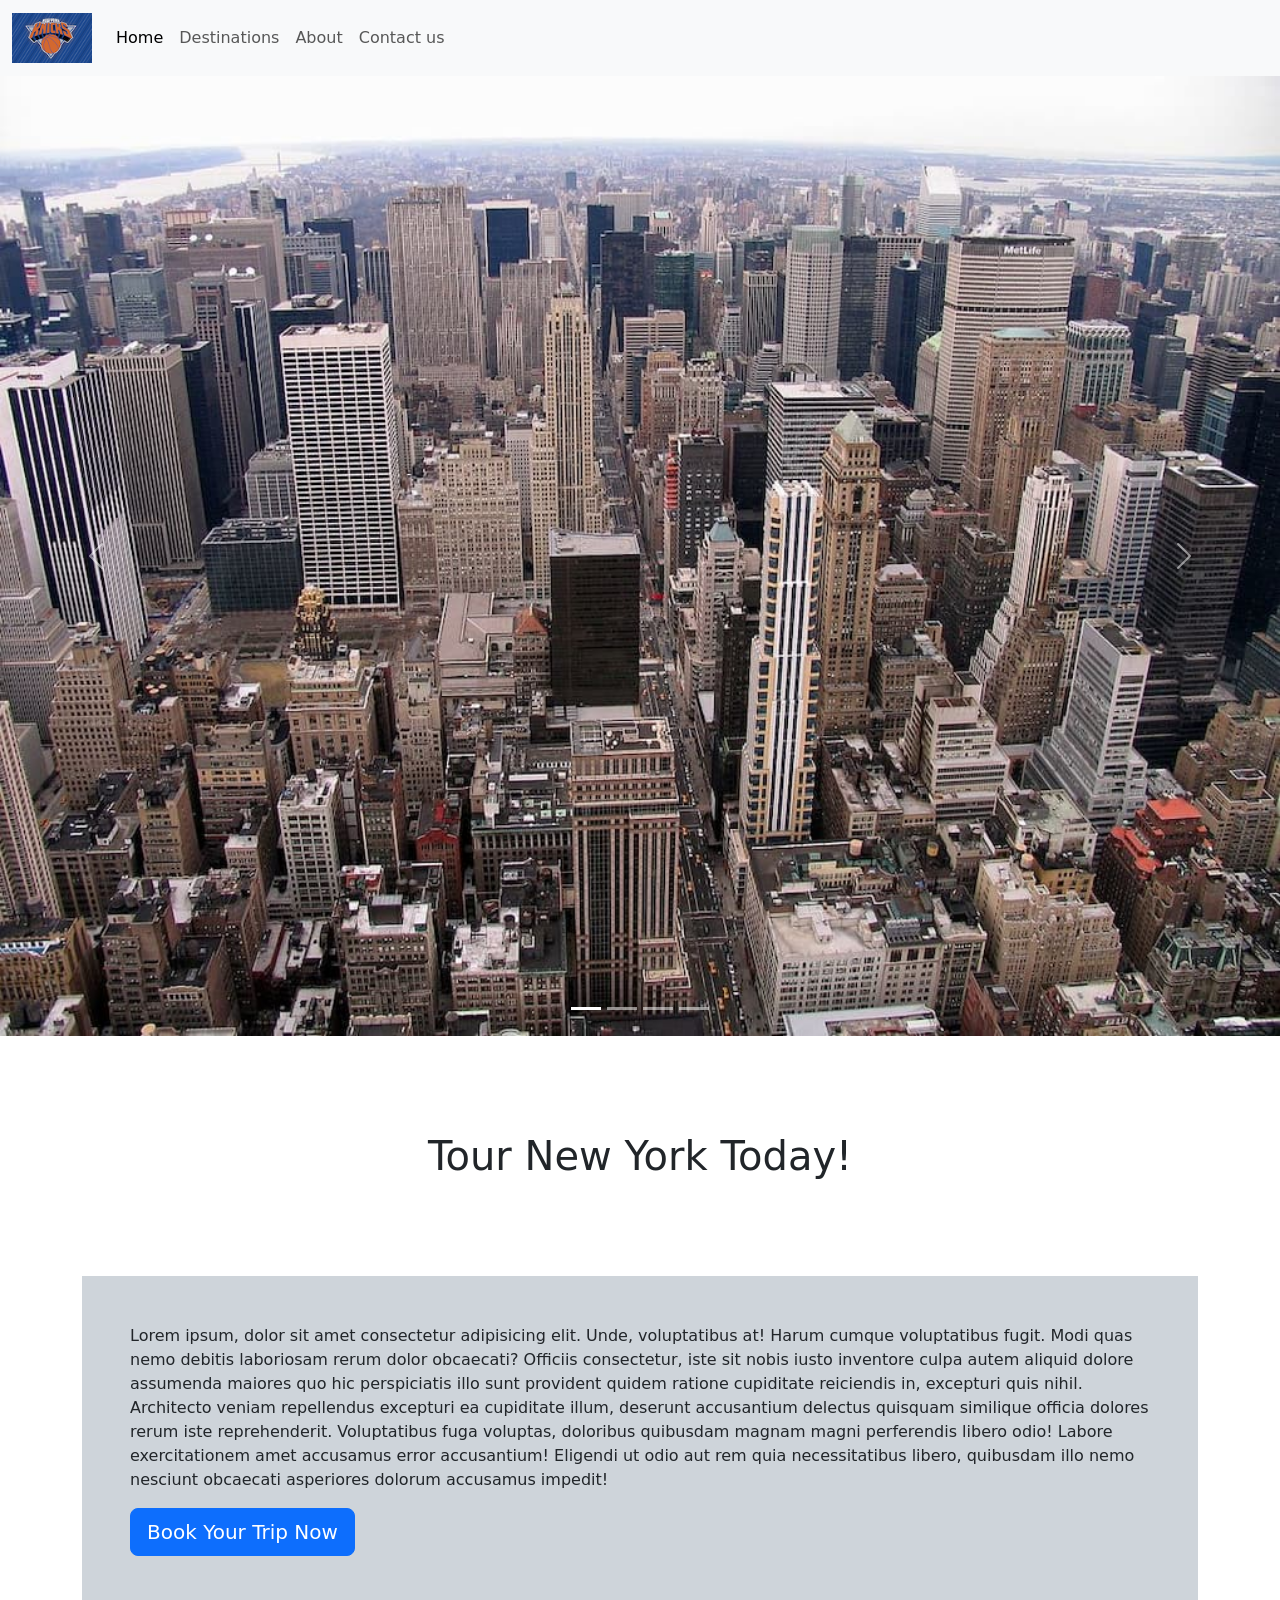
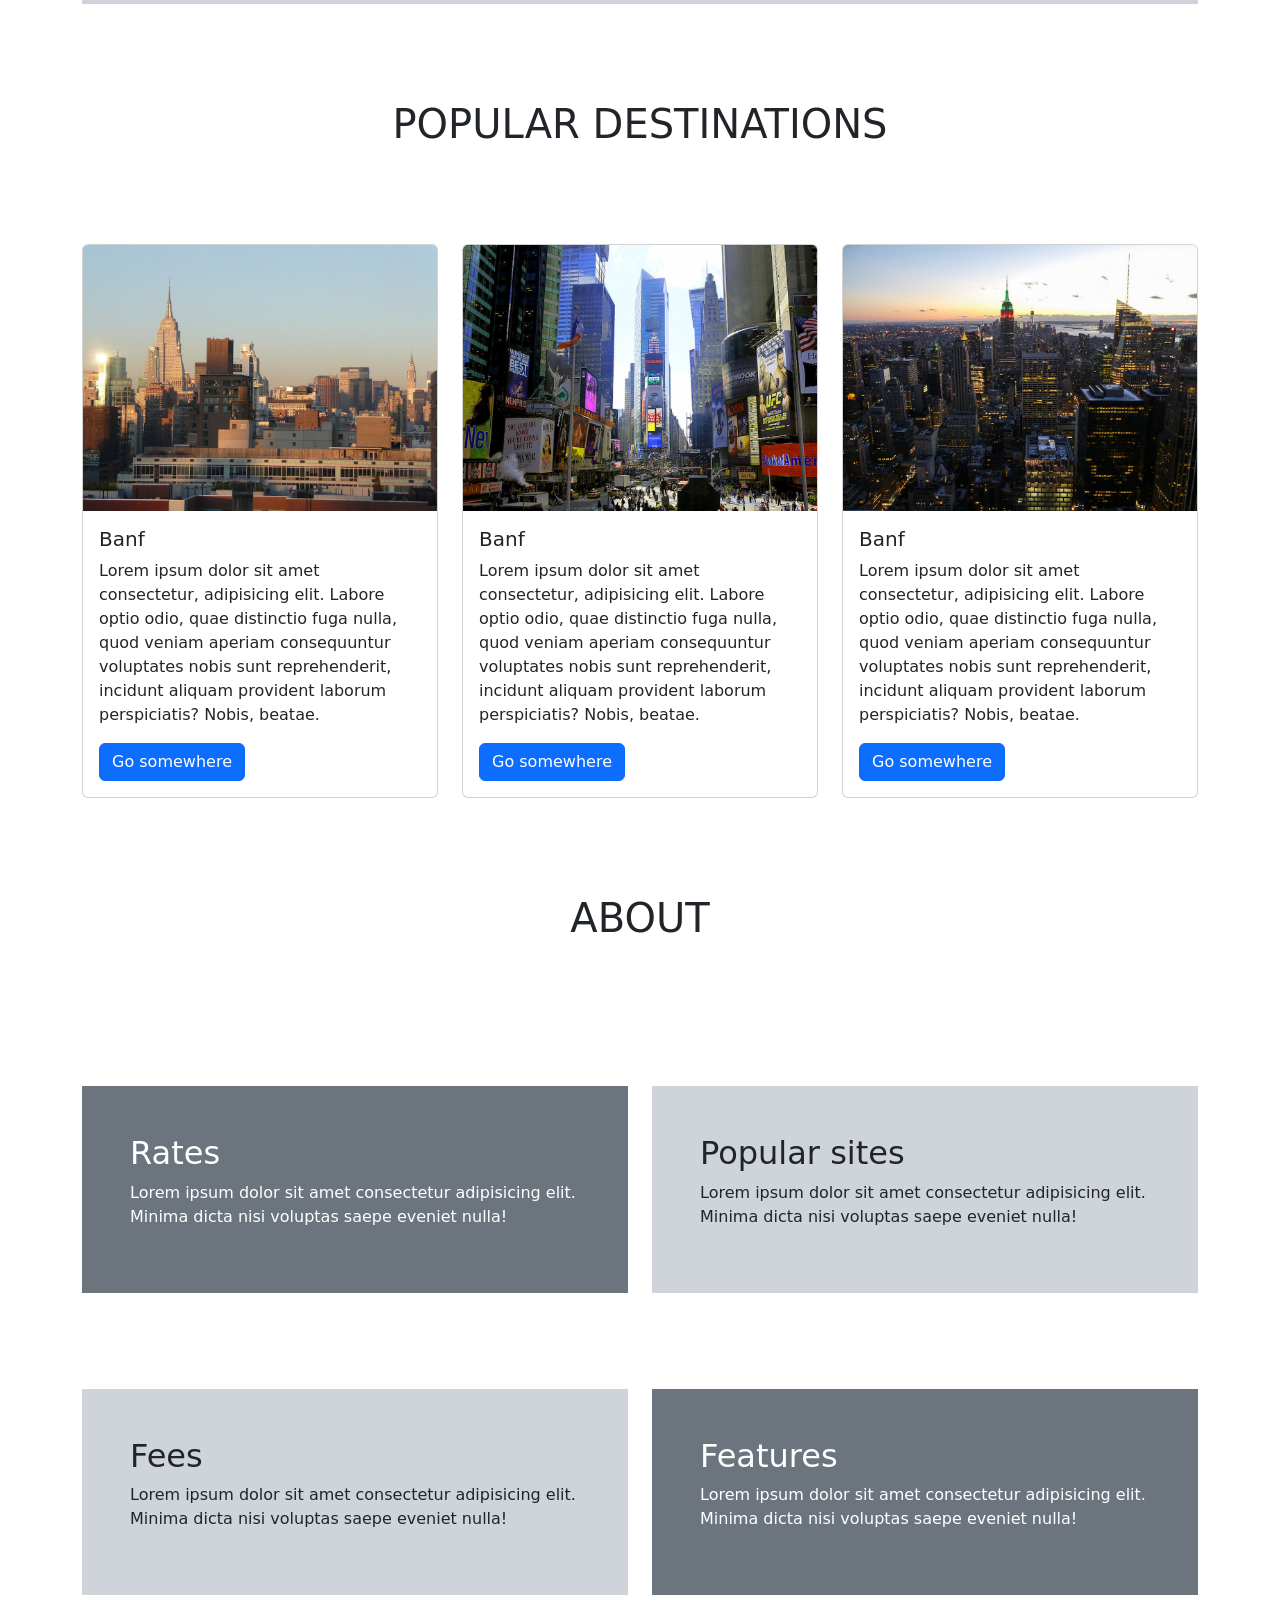
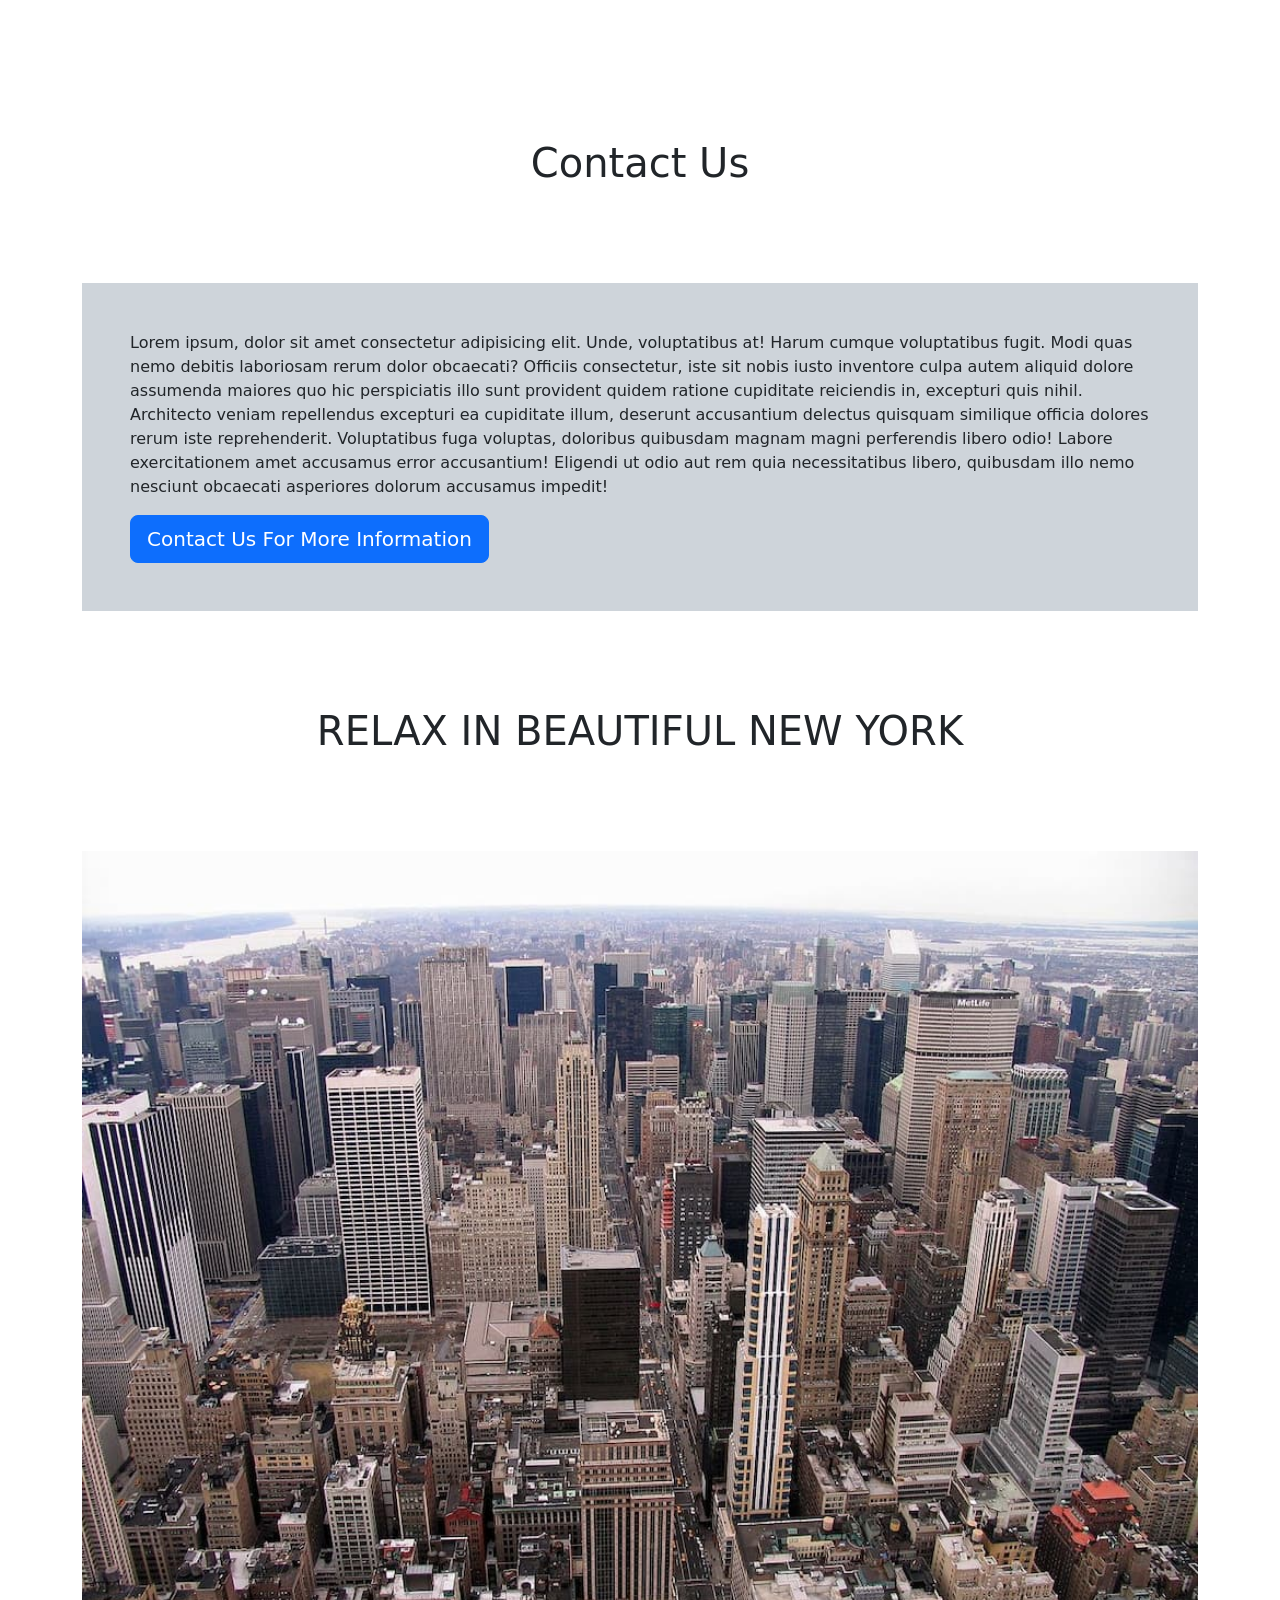
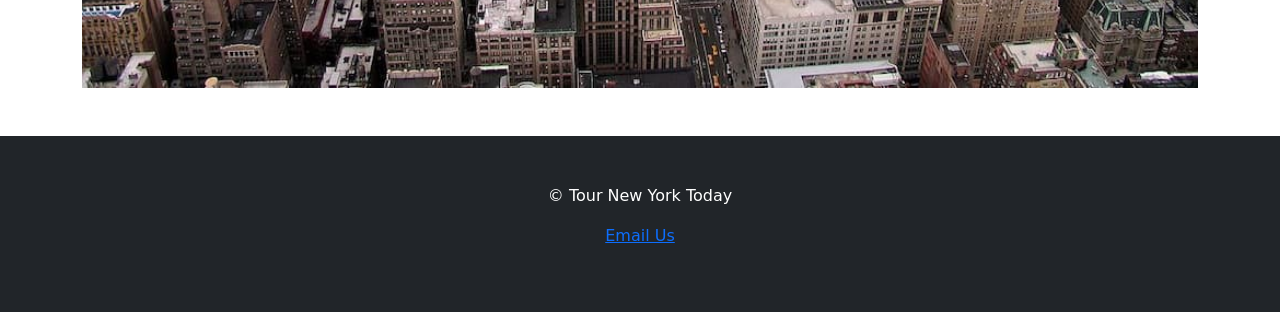
<file: bootstrap-travel.html>
<!doctype html>
<html lang="en">
  <head>
    <meta charset="utf-8">
    <meta name="viewport" content="width=device-width, initial-scale=1">
    <title>Bootstrap Travel</title>
    <link href="https://cdn.jsdelivr.net/npm/bootstrap@5.3.8/dist/css/bootstrap.min.css" rel="stylesheet" integrity="sha384-sRIl4kxILFvY47J16cr9ZwB07vP4J8+LH7qKQnuqkuIAvNWLzeN8tE5YBujZqJLB" crossorigin="anonymous">
  </head>
  <body>
        <script src="https://cdn.jsdelivr.net/npm/bootstrap@5.3.8/dist/js/bootstrap.bundle.min.js" integrity="sha384-FKyoEForCGlyvwx9Hj09JcYn3nv7wiPVlz7YYwJrWVcXK/BmnVDxM+D2scQbITxI" crossorigin="anonymous"></script>
    

<nav class="navbar navbar-expand-lg bg-body-tertiary">
    <div class="container-fluid" >
        <a class="navbar-brand" href="#"><img src="./img/3770292240_7de48651f9_c (1).jpg" alt="logo" width="80"></a>
        <button class="navbar-toggler" type="button" data-bs-toggle="collapse" data-bs-target="#navbarNav" aria-controls="navbarNav" aria-expanded="false" aria-label="Toggle navigation">
            <span class="navbar-toggler-icon"></span>
        </button>
        <div class="collapse navbar-collapse" id="navbarNav">
            <ul class="navbar-nav">
                <li class="nav-item">
                    <a class="nav-link active" aria-current="page" href="#">Home</a>
                </li>
                <li class="nav-item">
                    <a class="nav-link" href="#destinations">Destinations</a>
                </li>
                <li class="nav-item">
                    <a class="nav-link" href="#about">About</a>
                </li>        
                <li class="nav-item">
                    <a class="nav-link" href="#contact">Contact us</a>
                </li>
        </div>
    </div>
</nav>
<!-- Nav ends  -->

<div id="carouselExampleIndicators" class="carousel slide">
    <div class="carousel-indicators">
        <button type="button" data-bs-target="#carouselExampleIndicators" data-bs-slide-to="0" class="active" aria-current="true" aria-label="Slide 1"></button>
        <button type="button" data-bs-target="#carouselExampleIndicators" data-bs-slide-to="1" aria-label="Slide 2"></button>
        <button type="button" data-bs-target="#carouselExampleIndicators" data-bs-slide-to="2" aria-label="Slide 3"></button>
        <button type="button" data-bs-target="#carouselExampleIndicators" data-bs-slide-to="3" aria-label="Slide 4"></button>
    </div>
    <div class="carousel-inner">
        <div class="carousel-item active">
            <img src="./img/New-York-1.jpg" class="d-block w-100" alt="New York Skyline">
        </div>
        <div class="carousel-item">
            <img src="./img/New-York-2.jpg" class="d-block w-100" alt="New York at Sunrise">
        </div>
        <div class="carousel-item">
            <img src="./img/New-York-3.jpg" class="d-block w-100" alt="Times Square">
        </div>
        <div class="carousel-item">
            <img src="./img/New-York-4.jpg" class="d-block w-100" alt="New York at night">
        </div>
    </div>
    <button class="carousel-control-prev" type="button" data-bs-target="#carouselExampleIndicators" data-bs-slide="prev">
        <span class="carousel-control-prev-icon" aria-hidden="true"></span>
        <span class="visually-hidden">Previous</span>
    </button>
    <button class="carousel-control-next" type="button" data-bs-target="#carouselExampleIndicators" data-bs-slide="next">
        <span class="carousel-control-next-icon" aria-hidden="true"></span>
        <span class="visually-hidden">Next</span>
    </button>
</div>

<div class="container">
    <h1 class="text-center p-5 mb-5 mt-5">Tour New York Today!</h1>

    <div class="w-100 bg-dark-subtle p-5 mb-5">
        <p>Lorem ipsum, dolor sit amet consectetur adipisicing elit. Unde, voluptatibus at! Harum cumque voluptatibus fugit. Modi quas nemo debitis laboriosam rerum dolor obcaecati? Officiis consectetur, iste sit nobis iusto inventore culpa autem aliquid dolore assumenda maiores quo hic perspiciatis illo sunt provident quidem ratione cupiditate reiciendis in, excepturi quis nihil. Architecto veniam repellendus excepturi ea cupiditate illum, deserunt accusantium delectus quisquam similique officia dolores rerum iste reprehenderit. Voluptatibus fuga voluptas, doloribus quibusdam magnam magni perferendis libero odio! Labore exercitationem amet accusamus error accusantium! Eligendi ut odio aut rem quia necessitatibus libero, quibusdam illo nemo nesciunt obcaecati asperiores dolorum accusamus impedit!</p>
        <button type="button" class="btn btn-primary btn-lg">Book Your Trip Now</button>
    </div>

<!-- Destinations -->

    <h2 id="destinations" class="fs-1 p-5 mt-5 mb-5 text-center">POPULAR DESTINATIONS</h2>

    <div class="row">
        <div class="col">
            <!-- Card 1 -->
             <div class="card">
                <img src="./img/New-York-2.jpg" class="card-img-top" alt="New York Sunrise">
                <div class="card-body">
                    <h5 class="card-title">Banf</h5>
                    <p class="card-text">Lorem ipsum dolor sit amet consectetur, adipisicing elit. Labore optio odio, quae distinctio fuga nulla, quod veniam aperiam consequuntur voluptates nobis sunt reprehenderit, incidunt aliquam provident laborum perspiciatis? Nobis, beatae.</p>
                    <a href="#" class="btn btn-primary">Go somewhere</a>
                </div>
            </div>
        </div>            
        <div class="col">
            <!-- Card 2 -->
             <div class="card">
                <img src="./img/New-York-3.jpg" class="card-img-top" alt="Times Square">
                <div class="card-body">
                    <h5 class="card-title">Banf</h5>
                    <p class="card-text">Lorem ipsum dolor sit amet consectetur, adipisicing elit. Labore optio odio, quae distinctio fuga nulla, quod veniam aperiam consequuntur voluptates nobis sunt reprehenderit, incidunt aliquam provident laborum perspiciatis? Nobis, beatae.</p>
                    <a href="#" class="btn btn-primary">Go somewhere</a>
                </div>
            </div>
        </div>
        <div class="col">

            <!-- Card 3 -->
             <div class="card">
                <img src="./img/New-York-4.jpg" class="card-img-top" alt="New York at night">
                <div class="card-body">
                    <h5 class="card-title">Banf</h5>
                    <p class="card-text">Lorem ipsum dolor sit amet consectetur, adipisicing elit. Labore optio odio, quae distinctio fuga nulla, quod veniam aperiam consequuntur voluptates nobis sunt reprehenderit, incidunt aliquam provident laborum perspiciatis? Nobis, beatae.</p>
                    <a href="#" class="btn btn-primary">Go somewhere</a>
                </div>
            </div>
        </div>

    </div>

    <!-- About -->
    <h2 id="about" class="fs-1 p-5 mt-5 mb-5 text-center">ABOUT</h2>
        <div class="row">
            <div class="col-6">
                <div class="bg-secondary text-white p-5 mt-5 mb-5">
                    <h2>Rates</h2>
                    <p>Lorem ipsum dolor sit amet consectetur adipisicing elit. Minima dicta nisi voluptas saepe eveniet nulla!</p>
                </div>
            </div>            
            <div class="col-6">
                <div class="bg-dark-subtle p-5 mt-5 mb-5">
                    <h2>Popular sites</h2>
                    <p>Lorem ipsum dolor sit amet consectetur adipisicing elit. Minima dicta nisi voluptas saepe eveniet nulla!</p>
                </div>
            </div>            
            <div class="col-6">
                <div class="bg-dark-subtle p-5 mt-5 mb-5">
                    <h2>Fees</h2>
                    <p>Lorem ipsum dolor sit amet consectetur adipisicing elit. Minima dicta nisi voluptas saepe eveniet nulla!</p>
                </div>
            </div>            
            <div class="col-6">
                <div class="bg-secondary text-white p-5 mt-5 mb-5">
                    <h2>Features</h2>
                    <p>Lorem ipsum dolor sit amet consectetur adipisicing elit. Minima dicta nisi voluptas saepe eveniet nulla!</p>
                </div>
            </div>
        </div>
    <!-- Contact -->
    <h2 id="contact" class="fs-1 p-5 mt-5 mb-5 text-center">Contact Us</h2>
        <div class="w-100 bg-dark-subtle p-5 mb-5">
            <p>Lorem ipsum, dolor sit amet consectetur adipisicing elit. Unde, voluptatibus at! Harum cumque voluptatibus fugit. Modi quas nemo debitis laboriosam rerum dolor obcaecati? Officiis consectetur, iste sit nobis iusto inventore culpa autem aliquid dolore assumenda maiores quo hic perspiciatis illo sunt provident quidem ratione cupiditate reiciendis in, excepturi quis nihil. Architecto veniam repellendus excepturi ea cupiditate illum, deserunt accusantium delectus quisquam similique officia dolores rerum iste reprehenderit. Voluptatibus fuga voluptas, doloribus quibusdam magnam magni perferendis libero odio! Labore exercitationem amet accusamus error accusantium! Eligendi ut odio aut rem quia necessitatibus libero, quibusdam illo nemo nesciunt obcaecati asperiores dolorum accusamus impedit!</p>
            <button type="button" class="btn btn-primary btn-lg"><a href="mailto:abc@def.com" class="text-white text-decoration-none">Contact Us For More Information</a></button>
        </div>
    
    <h2 class="fs-1 p-5 mt-5 mb-5 text-center">RELAX IN BEAUTIFUL NEW YORK</h2>
    <img src="./img/New-York-1.jpg" alt="New York Skyline" class="w-100">

    <!-- end of container -->
</div>

    <footer class="bg-dark mt-5 p-5 text-white text-center">
        <p>&copy; Tour New York Today</p>
        <p><a href="mailto: abc@def.com">Email Us</a></p>
    </footer>

</body>
</html>
</file>
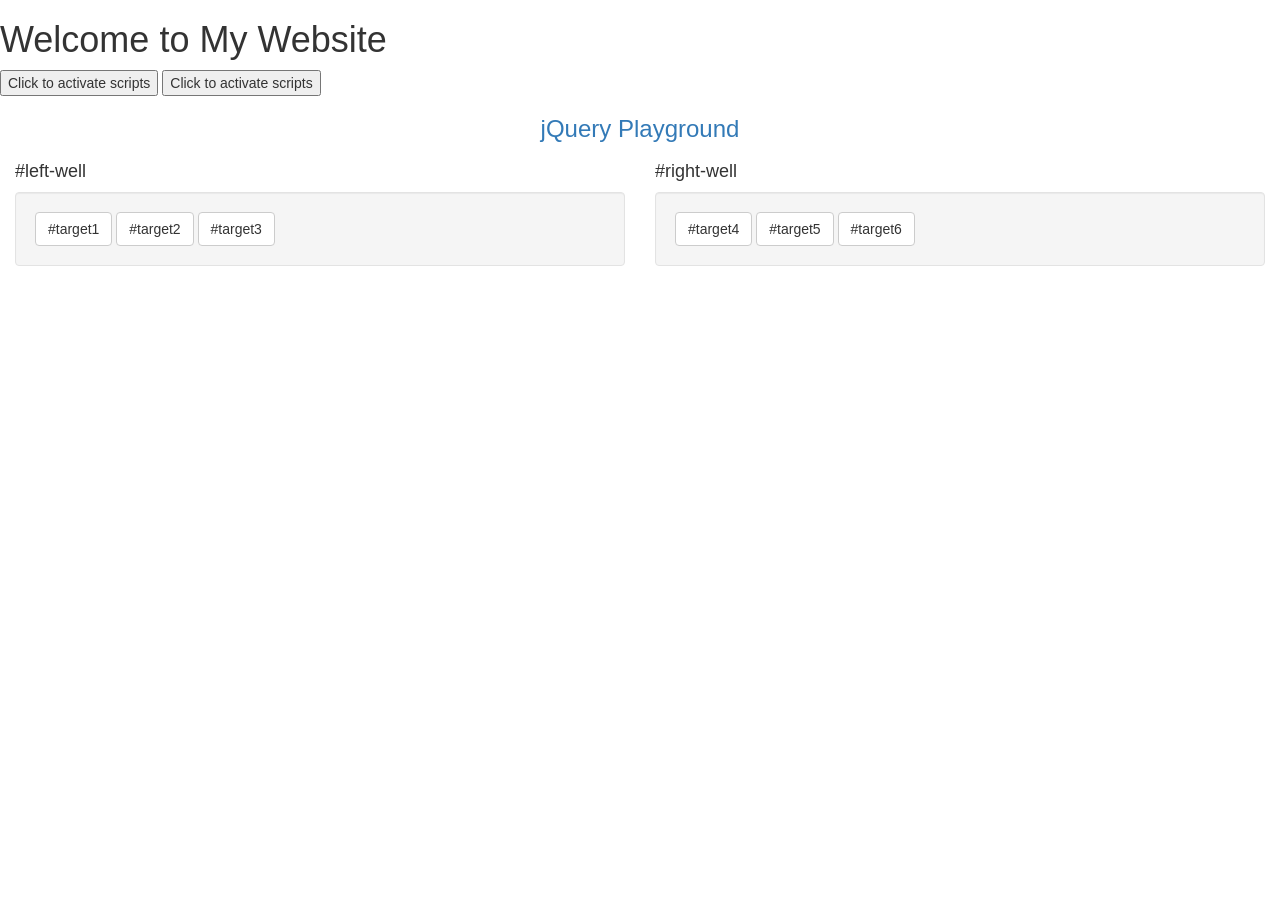
<file: jquery.html>
<html lang="en">
  <head>
    <meta charset="UTF-8">
    <meta name="viewport" content="width=device-width, initial-scale=1.0">
    <meta http-equiv="X-UA-Compatible" content="ie=edge">
    <title>My Website</title>
    <!-- Latest compiled and minified CSS -->
    <link rel="stylesheet" href="https://cdn.jsdelivr.net/npm/bootstrap@3.3.7/dist/css/bootstrap.min.css" integrity="sha384-BVYiiSIFeK1dGmJRAkycuHAHRg32OmUcww7on3RYdg4Va+PmSTsz/K68vbdEjh4u" crossorigin="anonymous">
      <link rel="stylesheet" href="https://cdnjs.cloudflare.com/ajax/libs/animate.css/3.7.2/animate.min.css"/>
  </head>
    <link rel="stylesheet" href="./style.css">
    <link rel="icon" href="./favicon.ico" type="image/x-icon">
  <body>
    <main>
        <h1>Welcome to My Website</h1>  
    </main>
    
    
    <!-- Only change code above this line -->
    <button id="scripts">Click to activate scripts</button>
    <button id="scripts">Click to activate scripts</button>
    <div class="container-fluid">
    <h3 class="text-primary text-center">jQuery Playground</h3>
    <div class="row">
        <div class="col-xs-6">
        <h4>#left-well</h4>
        <div class="well" id="left-well">
            <button class="btn btn-default target" id="target1">#target1</button>
            <button class="btn btn-default target" id="target2">#target2</button>
            <button class="btn btn-default target" id="target3">#target3</button>
        </div>
        </div>
        <div class="col-xs-6">
        <h4>#right-well</h4>
        <div class="well" id="right-well">
            <button class="btn btn-default target" id="target4">#target4</button>
            <button class="btn btn-default target" id="target5">#target5</button>
            <button class="btn btn-default target" id="target6">#target6</button>
        </div>
        </div>
    </div>
    </div>
    <script src="https://cdn.jsdelivr.net/npm/bootstrap@3.3.7/dist/js/bootstrap.min.js" integrity="sha384-Tc5IQib027qvyjSMfHjOMaLkfuWVxZxUPnCJA7l2mCWNIpG9mGCD8wGNIcPD7Txa" crossorigin="anonymous"></script>
    <script src="https://code.jquery.com/jquery-1.12.4.min.js" integrity="sha256-ZosEbRLbNQzLpnKIkEdrPv7lOy9C27hHQ+Xp8a4MxAQ=" crossorigin="anonymous"></script>
    <script>
        $(document).ready(function() {
                    $("#scripts").click(function() {

                        $("#target1").css("color", "red");
                        $("#target1").prop("disabled", true);
                        $("#target4").remove();
                        $("#target2").appendTo("#right-well");
                        $("#target5").clone().appendTo("#left-well");
                        $("#target1").parent().css("background-color", "red");
                        $("#right-well").children().css("color", "orange");
                        $("#left-well").children().css("color", "green");
                        $(".target:nth-child(2)").addClass("animated bounce");
                        $(".target:even").addClass("animated shake");
                        $("body").addClass("animated hinge");
                    });
        });
</script>

  </body>
</html>
</file>
<file: style.css>
@font-face {
    font-family: "Tropi Land";
    /* src: local("Tropi Land"); */
    src: url(fonts/tropiland.ttf) format("truetype");
}


.tropi {
  font-family: "Tropi Land", sans-serif;
  color: purple;
}

.onset-text {
  font-family: "Onset", sans-serif;
  font-optical-sizing: auto;
  font-weight: 400;
  font-style: normal;
}

/* Slideshow CSS  */
.splide {
    width: 800px;
    height: 400px;
    text-align: center;
    background-color: 
black;
    margin: 0 auto;
}

.splide__slide__container img {
    height: 400px;
    object-fit: contain;
    object-position: 50% 50%;
}

.center-title {
  text-align: center;
  font-size: 40pt;
  padding-top: 10px;
}

.splide__slide img {
  width: 100%;
  height: auto;
}

.splide__slide img {
  width: 100%;
  height: 100%;
  object-fit: cover;
}
</file>
